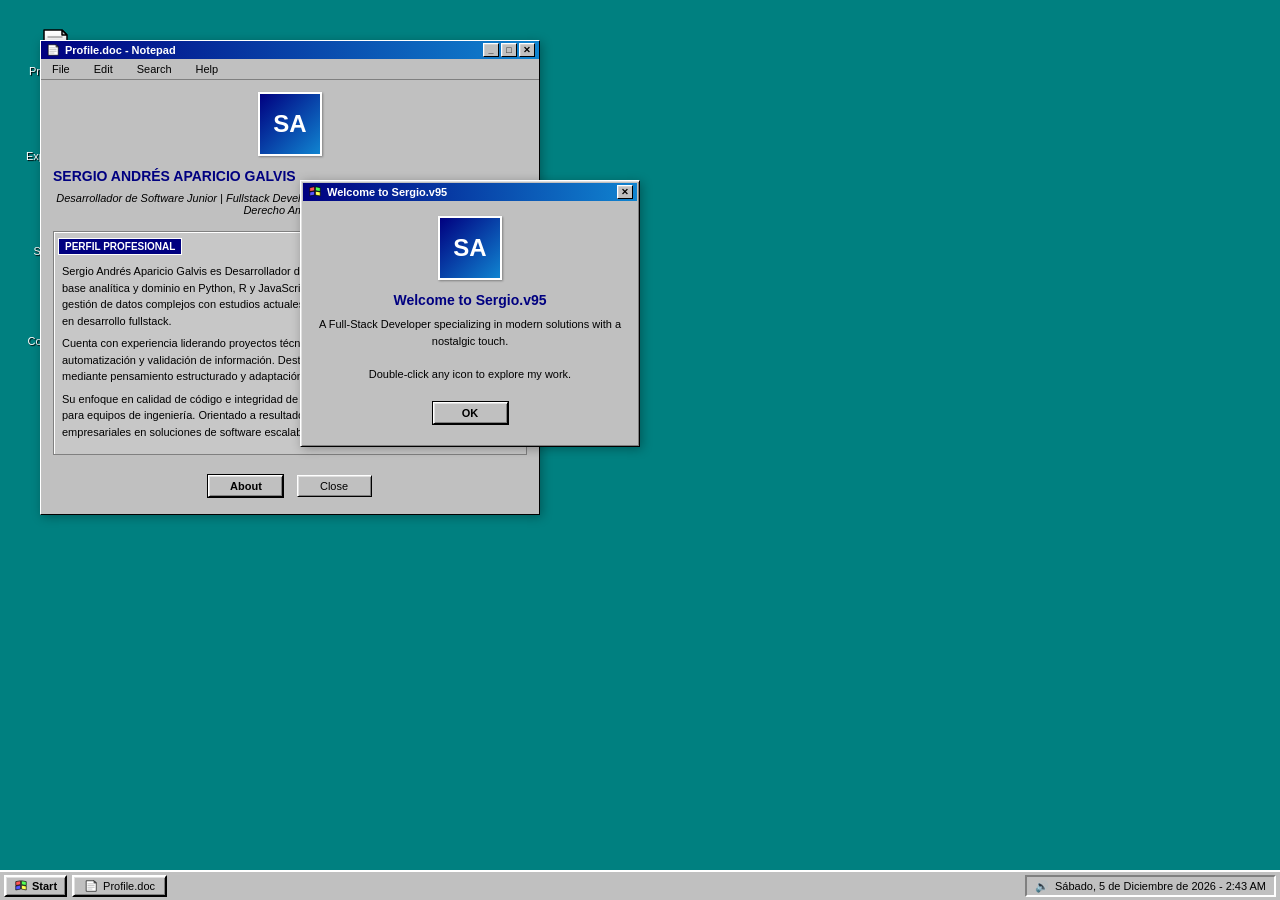
<file: index.html>
<!DOCTYPE html>
<html lang="es">
<head>
    <meta charset="UTF-8">
    <meta name="viewport" content="width=device-width, initial-scale=1.0">
    <title>Sergio.v95 - Portfolio</title>
    <link rel="stylesheet" href="css/style.css">
</head>
<body>
    <!-- Desktop -->
    <div class="desktop" id="desktop">
        <!-- Desktop Icons -->
        <div class="desktop-icon" data-window="profileWindow">
            <img src="assets/icons/profile.svg" alt="Profile Icon">
            <span>Profile.doc</span>
        </div>
        
        <div class="desktop-icon" data-window="experienceWindow">
            <img src="assets/icons/experience.svg" alt="Experience Icon">
            <span>Experience.exe</span>
        </div>
        
        <div class="desktop-icon" data-window="skillsWindow">
            <img src="assets/icons/skills.svg" alt="Skills Icon">
            <span>Skills.cpl</span>
        </div>
        
        <div class="desktop-icon" data-window="contactWindow">
            <img src="assets/icons/contact.svg" alt="Contact Icon">
            <span>Contact.lnk</span>
        </div>
    </div>

    <!-- Profile Window -->
    <div class="window active" id="profileWindow" style="top: 40px; left: 40px; width: 500px;">
        <div class="window-titlebar">
            <div class="window-titlebar-title">
                <img src="assets/icons/profile.svg" alt="">
                <span>Profile.doc - Notepad</span>
            </div>
            <div class="window-controls">
                <button class="window-btn">_</button>
                <button class="window-btn">□</button>
                <button class="window-btn">✕</button>
            </div>
        </div>
        <div class="window-menu">
            <span>File</span>
            <span>Edit</span>
            <span>Search</span>
            <span>Help</span>
        </div>
        <div class="window-content">
            <div class="welcome-avatar">SA</div>
            <div class="welcome-title">SERGIO ANDRÉS APARICIO GALVIS</div>
            <div style="text-align: center; margin-bottom: 15px; font-style: italic;">
                Desarrollador de Software Junior | Fullstack Developer in Training | Data Analyst | Biólogo | Esp. Derecho Ambiental
            </div>
            
            <div class="info-section">
                <h3>PERFIL PROFESIONAL</h3>
                <p>
                    Sergio Andrés Aparicio Galvis es Desarrollador de Software Junior en formación con sólida base analítica y dominio en Python, R y JavaScript. Combina su trayectoria profesional en gestión de datos complejos con estudios actuales en Campuslands para ofrecer rigor lógico en desarrollo fullstack.
                </p>
                <p>
                    Cuenta con experiencia liderando proyectos técnicos y optimizando procesos mediante automatización y validación de información. Destaca por resolver problemas críticos mediante pensamiento estructurado y adaptación tecnológica rápida en entornos ágiles.
                </p>
                <p>
                    Su enfoque en calidad de código e integridad de datos lo posiciona como un activo valioso para equipos de ingeniería. Orientado a resultados, busca transformar requerimientos empresariales en soluciones de software escalables y eficientes.
                </p>
            </div>

            <div style="margin-top: 15px; text-align: center;">
                <button class="btn btn-primary">About</button>
                <button class="btn">Close</button>
            </div>
        </div>
    </div>

    <!-- Experience Window -->
    <div class="window" id="experienceWindow" style="top: 70px; left: 80px; width: 550px;">
        <div class="window-titlebar">
            <div class="window-titlebar-title">
                <img src="assets/icons/experience.svg" alt="">
                <span>Experience.exe</span>
            </div>
            <div class="window-controls">
                <button class="window-btn">_</button>
                <button class="window-btn">□</button>
                <button class="window-btn">✕</button>
            </div>
        </div>
        <div class="window-menu">
            <span>File</span>
            <span>Edit</span>
            <span>View</span>
            <span>Help</span>
        </div>
        <div class="window-content">
            <h2>EXPERIENCIA LABORAL</h2>
            
            <div class="timeline-item">
                <h4>Asesor Profesional en Trámites Ambientales</h4>
                <div class="company">ALTUS SOLUTIONS S.A.S.</div>
                <div class="date">2024</div>
                <p>Gestión de bases de datos documentales y elaboración de informes técnicos estructurados. Implementación de planes de manejo mediante análisis de datos y coordinación con autoridades.</p>
            </div>

            <div class="timeline-item">
                <h4>Profesional en Entomología y Gestión de Datos</h4>
                <div class="company">Universidad Industrial de Santander</div>
                <div class="date">2024</div>
                <p>Liderazgo en equipo de investigación y gestión de bases de datos DwC utilizando lenguaje R. Estructuración, validación y limpieza de información taxonómica.</p>
            </div>

            <div class="timeline-item">
                <h4>Director de Proyecto</h4>
                <div class="company">PETROCO S.A.</div>
                <div class="date">2020 – 2021</div>
                <p>Dirección de planta de procesamiento y optimización de procesos operativos mediante monitoreo de variables críticas.</p>
            </div>

            <div class="timeline-item">
                <h4>Profesional en Evaluación de Licencias Ambientales</h4>
                <div class="company">Corporación Autónoma Regional de Santander</div>
                <div class="date">2020 – 2023</div>
                <p>Análisis técnico de expedientes digitales y emisión de conceptos mediante evaluación de datos ambientales.</p>
            </div>

            <h2 style="margin-top: 20px;">FORMACIÓN ACADÉMICA</h2>
            
            <div class="timeline-item">
                <h4>Desarrollo de Software</h4>
                <div class="company">Campuslands</div>
                <div class="date">2025 – 2026 | En curso</div>
                <p>Enfoque en desarrollo fullstack, metodologías ágiles, estructuras de datos y algoritmos.</p>
            </div>

            <div class="timeline-item">
                <h4>Derecho</h4>
                <div class="company">Politécnico Grancolombiano</div>
                <div class="date">2023 – Actualidad | En curso</div>
            </div>

            <div class="timeline-item">
                <h4>Especialista en Derecho del Medio Ambiente</h4>
                <div class="company">Universidad Santo Tomás</div>
                <div class="date">2021 – 2022 | Graduado</div>
            </div>

            <div class="timeline-item">
                <h4>Biólogo</h4>
                <div class="company">Universidad Industrial de Santander</div>
                <div class="date">2009 – 2019 | Graduado</div>
            </div>
        </div>
    </div>

    <!-- Skills Window -->
    <div class="window" id="skillsWindow" style="top: 100px; left: 120px; width: 500px;">
        <div class="window-titlebar">
            <div class="window-titlebar-title">
                <img src="assets/icons/skills.svg" alt="">
                <span>Skills.cpl - Panel de Control</span>
            </div>
            <div class="window-controls">
                <button class="window-btn">_</button>
                <button class="window-btn">□</button>
                <button class="window-btn">✕</button>
            </div>
        </div>
        <div class="window-menu">
            <span>File</span>
            <span>Edit</span>
            <span>View</span>
        </div>
        <div class="window-content">
            <h2>HABILIDADES TÉCNICAS</h2>
            
            <div class="info-section">
                <h3>Lenguajes de Programación</h3>
                <span class="skill-tag">Python</span>
                <span class="skill-tag">JavaScript</span>
                <span class="skill-tag">R</span>
                <span class="skill-tag">SQL (Básico)</span>
            </div>

            <div class="info-section">
                <h3>Desarrollo Web</h3>
                <span class="skill-tag">HTML5</span>
                <span class="skill-tag">CSS3</span>
                <span class="skill-tag">Git</span>
                <span class="skill-tag">GitHub</span>
            </div>

            <div class="info-section">
                <h3>Herramientas y Tecnologías</h3>
                <span class="skill-tag">IA Generativa</span>
                <span class="skill-tag">Cartography (ESRI)</span>
                <span class="skill-tag">GBIF</span>
            </div>

            <div class="info-section">
                <h3>Gestión de Datos</h3>
                <span class="skill-tag">Limpieza de bases de datos</span>
                <span class="skill-tag">Estructuración de información</span>
                <span class="skill-tag">Darwin Core</span>
            </div>

            <div class="info-section">
                <h3>Idiomas</h3>
                <p>🇬🇧 Inglés Nivel B2 (Intermedio)</p>
                <p>🇪 Español Nativo</p>
            </div>

            <h2 style="margin-top: 20px;">COMPETENCIAS TRANSVERSALES</h2>
            <ul>
                <li>Pensamiento Lógico Estructurado</li>
                <li>Resolución de Problemas Críticos</li>
                <li>Adaptabilidad Tecnológica</li>
                <li>Liderazgo de Proyectos</li>
                <li>Trabajo Colaborativo en Entornos Ágiles</li>
                <li>Comunicación Técnica Efectiva</li>
                <li>Gestión Rigurosa de Datos</li>
                <li>Orientación al Detalle y Calidad</li>
                <li>Proactividad y Optimización de Procesos</li>
            </ul>

            <h2 style="margin-top: 20px;">PROYECTOS TECNOLÓGICOS</h2>
            
            <div class="timeline-item">
                <h4>Aplicación de Control Financiero</h4>
                <div class="company">Campuslands | 2026</div>
                <p>Desarrollo en Python para control y análisis de presupuestos personales. Implementación ágil de proyectos con sprints y entregas incrementales.</p>
            </div>

            <div class="timeline-item">
                <h4>Tienda Online con Reproductor Musical</h4>
                <div class="company">Campuslands | 2026</div>
                <p>Maquetación HTML y CSS de e-commerce con funcionalidades multimedia integradas. Diseño responsivo.</p>
            </div>

            <div class="timeline-item">
                <h4>Smart City Fix</h4>
                <div class="company">n8n &amp; JS Vanilla | 2026</div>
                <p>Reportes en tiempo real para respuestas inmediatas. Sistema de recolección de reportes urbanos automatizado en n8n con panel de control dinámico.</p>
            </div>
        </div>
    </div>

    <!-- Contact Window -->
    <div class="window" id="contactWindow" style="top: 130px; left: 160px; width: 450px;">
        <div class="window-titlebar">
            <div class="window-titlebar-title">
                <img src="assets/icons/contact.svg" alt="">
                <span>Contact.lnk</span>
            </div>
            <div class="window-controls">
                <button class="window-btn">_</button>
                <button class="window-btn">□</button>
                <button class="window-btn">✕</button>
            </div>
        </div>
        <div class="window-menu">
            <span>File</span>
            <span>Edit</span>
            <span>Help</span>
        </div>
        <div class="window-content">
            <h2>INFORMACIÓN DE CONTACTO</h2>
            
            <div class="contact-info">
                <p><strong>📱 Teléfono:</strong> 3203594850</p>
                <p><strong>📧 Correo:</strong> sergioandresapariciogalvis@outlook.com</p>
                <p><strong>📍 Ubicación:</strong> Piedecuesta, Santander</p>
            </div>

            <div class="contact-links" style="margin-top: 20px;">
                <h3>Conecta conmigo:</h3>
                <p>🔗 <a href="https://www.linkedin.com/in/sergio-andr%C3%A9s-aparicio-galvis-62b6b8213/" target="_blank" rel="noopener noreferrer">LinkedIn</a></p>
                <p>🔗 <a href="https://github.com/Sergioandresaparicio" target="_blank" rel="noopener noreferrer">GitHub</a></p>
                <p>🔗 <a href="#" id="portfolioContactLink">Portafolio</a></p>
            </div>

            <div style="margin-top: 20px; padding: 10px; background-color: #ffffcc; border: 1px solid #000; box-shadow: inset 1px 1px 0 #fff;">
                <strong>💡 Tip:</strong> Doble-clic en cualquier icono de escritorio para explorar más información.
            </div>
        </div>
    </div>

    <!-- Welcome Dialog -->
    <div class="dialog-box active" id="welcomeDialog" style="top: 180px; left: 300px; width: 340px;">
        <div class="window-titlebar">
            <div class="window-titlebar-title">
                <img src="assets/icons/start.svg" alt="">
                <span>Welcome to Sergio.v95</span>
            </div>
            <button class="window-btn">✕</button>
        </div>
        <div class="dialog-content">
            <div class="welcome-avatar">SA</div>
            <div class="welcome-title">Welcome to Sergio.v95</div>
            <div class="welcome-text">
                A Full-Stack Developer specializing in modern solutions with a nostalgic touch.<br><br>
                Double-click any icon to explore my work.
            </div>
            <div class="dialog-buttons">
                <button class="btn btn-primary">OK</button>
            </div>
        </div>
    </div>

    <!-- About Dialog -->
    <div class="dialog-box" id="aboutDialog" style="width: 320px;">
        <div class="window-titlebar">
            <div class="window-titlebar-title">
                <img src="assets/icons/profile.svg" alt="">
                <span>About Profile.doc</span>
            </div>
            <button class="window-btn">✕</button>
        </div>
        <div class="dialog-content">
            <p style="margin-bottom: 10px;"><strong>Sergio.v95 Portfolio</strong></p>
            <p>Version 1.0 (Build 95)</p>
            <p style="margin: 15px 0;">A Windows 95 inspired portfolio showcasing the skills and experience of Sergio Andrés Aparicio Galvis.</p>
            <p style="font-size: 10px; color: #808080;">© 2026 - Made with 💙 and nostalgia</p>
            <div class="dialog-buttons">
                <button class="btn btn-primary">OK</button>
            </div>
        </div>
    </div>

    <!-- LinkedIn Dialog -->
    <div class="dialog-box" id="linkedinDialog" style="width: 320px;">
        <div class="window-titlebar">
            <div class="window-titlebar-title">
                <img src="assets/icons/contact.svg" alt="">
                <span>LinkedIn</span>
            </div>
            <button class="window-btn">✕</button>
        </div>
        <div class="dialog-content">
            <p>Conéctate conmigo en LinkedIn para ver mi red profesional y recomendaciones.</p>
            <div class="dialog-buttons">
                <a href="https://www.linkedin.com/in/sergio-andr%C3%A9s-aparicio-galvis-62b6b8213/" target="_blank" rel="noopener noreferrer" class="btn btn-primary" style="text-decoration: none; display: inline-block; text-align: center; line-height: 14px;">Visit Profile</a>
                <button class="btn">Close</button>
            </div>
        </div>
    </div>

    <!-- GitHub Dialog -->
    <div class="dialog-box" id="githubDialog" style="width: 320px;">
        <div class="window-titlebar">
            <div class="window-titlebar-title">
                <img src="assets/icons/contact.svg" alt="">
                <span>GitHub</span>
            </div>
            <button class="window-btn">✕</button>
        </div>
        <div class="dialog-content">
            <p>Revisa mis repositorios y contribuciones en GitHub.</p>
            <div class="dialog-buttons">
                <a href="https://github.com/Sergioandresaparicio" target="_blank" rel="noopener noreferrer" class="btn btn-primary" style="text-decoration: none; display: inline-block; text-align: center; line-height: 14px;">Visit GitHub</a>
                <button class="btn">Close</button>
            </div>
        </div>
    </div>

    <!-- Portfolio Dialog -->
    <div class="dialog-box" id="portfolioDialog" style="width: 320px;">
        <div class="window-titlebar">
            <div class="window-titlebar-title">
                <img src="assets/icons/contact.svg" alt="">
                <span>Portfolio</span>
            </div>
            <button class="window-btn">✕</button>
        </div>
        <div class="dialog-content">
            <p>You're already here! This is my retro Windows 95 portfolio.</p>
            <div class="dialog-buttons">
                <button class="btn btn-primary">OK</button>
            </div>
        </div>
    </div>

    <!-- Start Menu -->
    <div class="start-menu" id="startMenu">
        <div class="start-menu-sidebar">
            <span>Windows 95</span>
        </div>
        <div class="start-menu-items">
            <div class="start-menu-item" data-window="profileWindow">
                <img src="assets/icons/profile.svg" alt=""> Profile.doc
            </div>
            <div class="start-menu-item" data-window="experienceWindow">
                <img src="assets/icons/experience.svg" alt=""> Experience.exe
            </div>
            <div class="start-menu-item" data-window="skillsWindow">
                <img src="assets/icons/skills.svg" alt=""> Skills.cpl
            </div>
            <div class="start-menu-item" data-window="contactWindow">
                <img src="assets/icons/contact.svg" alt=""> Contact.lnk
            </div>
            <div class="start-menu-divider"></div>
            <div class="start-menu-item" data-dialog="aboutDialog">
                <img src="assets/icons/profile.svg" alt=""> About
            </div>
        </div>
    </div>

    <!-- Taskbar -->
    <div class="taskbar">
        <button class="start-btn" id="startBtn" onclick="toggleStartMenu()">
            <img src="assets/icons/start.svg" alt="">
            <span>Start</span>
        </button>
        <div id="taskbarItems"></div>
        <div class="system-tray">
            <span>🔊</span>
            <span id="clock">12:00 AM</span>
        </div>
    </div>

    <script src="js/script.js"></script>
</body>
</html>
</file>
<file: css/style.css>
/* Design System - Windows 95 Retro Premium */
:root {
    --win-bg: #c0c0c0;
    --win-light: #ffffff;
    --win-border-light: #dfdfdf;
    --win-border-dark: #808080;
    --win-dark: #000000;
    --win-blue-start: #000080;
    --win-blue-end: #1084d0;
    --win-text: #000000;
    --win-text-light: #ffffff;
    --desktop-bg: #008080;
    --selection-bg: #000080;
    --window-shadow: rgba(0, 0, 0, 0.3);
}

* {
    margin: 0;
    padding: 0;
    box-sizing: border-box;
    user-select: none;
}

body {
    font-family: 'MS Sans Serif', Tahoma, Geneva, sans-serif;
    font-size: 11px;
    background-color: var(--desktop-bg);
    overflow: hidden;
    height: 100vh;
    color: var(--win-text);
}

/* Desktop Styles */
.desktop {
    position: relative;
    height: calc(100vh - 30px);
    padding: 15px;
    display: flex;
    flex-direction: column;
    flex-wrap: wrap;
    align-content: flex-start;
    gap: 15px;
}

.desktop-icon {
    width: 80px;
    height: 75px;
    display: flex;
    flex-direction: column;
    align-items: center;
    justify-content: center;
    text-align: center;
    cursor: pointer;
    padding: 5px;
    border: 1px dotted transparent;
    transition: background-color 0.1s;
}

.desktop-icon:hover {
    background-color: rgba(255, 255, 255, 0.1);
    border: 1px dotted rgba(255, 255, 255, 0.3);
}

.desktop-icon.selected {
    border: 1px dotted #ffffff;
}

.desktop-icon img {
    width: 32px;
    height: 32px;
    margin-bottom: 5px;
    image-rendering: pixelated;
}

.desktop-icon span {
    color: var(--win-text-light);
    text-shadow: 1px 1px 1px var(--win-dark);
    display: block;
    font-size: 11px;
    padding: 2px 4px;
    border-radius: 2px;
    word-break: break-word;
    max-height: 28px;
    overflow: hidden;
    text-overflow: ellipsis;
}

.desktop-icon.selected span {
    background-color: var(--selection-bg);
    text-shadow: none;
}

/* Window Styles */
.window {
    position: absolute;
    background-color: var(--win-bg);
    border-top: 1.5px solid var(--win-light);
    border-left: 1.5px solid var(--win-light);
    border-right: 1.5px solid var(--win-dark);
    border-bottom: 1.5px solid var(--win-dark);
    box-shadow: inset 1px 1px 0px var(--win-border-light), 
                inset -1px -1px 0px var(--win-border-dark),
                2px 2px 10px var(--window-shadow);
    min-width: 320px;
    display: none;
    z-index: 100;
}

.window.active {
    display: flex;
    flex-direction: column;
}

.window-titlebar {
    background: linear-gradient(90deg, var(--win-blue-start), var(--win-blue-end));
    color: var(--win-text-light);
    padding: 3px 4px 4px 5px;
    font-weight: bold;
    display: flex;
    justify-content: space-between;
    align-items: center;
    cursor: move;
    height: 18px;
}

.window-titlebar.inactive {
    background: var(--win-border-dark);
    color: var(--win-border-light);
}

.window-titlebar-title {
    display: flex;
    align-items: center;
    gap: 5px;
    font-size: 11px;
}

.window-titlebar-title img {
    width: 14px;
    height: 14px;
    image-rendering: pixelated;
}

.window-controls {
    display: flex;
    gap: 2px;
}

.window-btn {
    width: 16px;
    height: 14px;
    background-color: var(--win-bg);
    border-top: 1px solid var(--win-light);
    border-left: 1px solid var(--win-light);
    border-right: 1px solid var(--win-dark);
    border-bottom: 1px solid var(--win-dark);
    box-shadow: inset 0.5px 0.5px 0px var(--win-border-light);
    color: var(--win-dark);
    font-size: 9px;
    font-weight: bold;
    line-height: 10px;
    text-align: center;
    cursor: pointer;
    display: flex;
    align-items: center;
    justify-content: center;
    padding: 0;
}

.window-btn:active {
    border-top: 1px solid var(--win-dark);
    border-left: 1px solid var(--win-dark);
    border-right: 1px solid var(--win-light);
    border-bottom: 1px solid var(--win-light);
    box-shadow: none;
    padding-top: 1px;
    padding-left: 1px;
}

.window-menu {
    background-color: var(--win-bg);
    padding: 3px 5px;
    border-bottom: 1px solid var(--win-border-dark);
    box-shadow: 0 1px 0 var(--win-light);
    display: flex;
    gap: 12px;
}

.window-menu span {
    cursor: pointer;
    padding: 1px 6px;
}

.window-menu span:hover {
    background-color: var(--selection-bg);
    color: var(--win-text-light);
}

.window-content {
    padding: 12px;
    background-color: var(--win-bg);
    max-height: calc(100vh - 160px);
    overflow-y: auto;
    flex-grow: 1;
}

.window-content h2 {
    font-size: 13px;
    margin-bottom: 12px;
    border-bottom: 2px solid var(--win-blue-start);
    padding-bottom: 3px;
    color: var(--win-blue-start);
}

.window-content h3 {
    font-size: 11px;
    margin: 12px 0 6px 0;
    color: var(--win-blue-start);
    text-transform: uppercase;
}

.window-content p, .window-content li {
    font-size: 11px;
    line-height: 1.5;
    margin-bottom: 6px;
}

.window-content ul {
    margin-left: 18px;
    margin-bottom: 10px;
    list-style-type: square;
}

/* Scrollbar styling */
::-webkit-scrollbar {
    width: 16px;
    height: 16px;
}

::-webkit-scrollbar-track {
    background: #dfdfdf;
    box-shadow: inset 1px 1px 0 #808080, inset -1px -1px 0 #ffffff;
}

::-webkit-scrollbar-thumb {
    background: var(--win-bg);
    border-top: 1px solid var(--win-light);
    border-left: 1px solid var(--win-light);
    border-right: 1px solid var(--win-dark);
    border-bottom: 1px solid var(--win-dark);
    box-shadow: inset 1px 1px 0 var(--win-border-light), inset -1px -1px 0 var(--win-border-dark);
}

::-webkit-scrollbar-button {
    background: var(--win-bg);
    border-top: 1px solid var(--win-light);
    border-left: 1px solid var(--win-light);
    border-right: 1px solid var(--win-dark);
    border-bottom: 1px solid var(--win-dark);
    box-shadow: inset 1px 1px 0 var(--win-border-light), inset -1px -1px 0 var(--win-border-dark);
    height: 16px;
    width: 16px;
    display: block;
}

/* Button style */
.btn {
    background-color: var(--win-bg);
    border-top: 1.5px solid var(--win-light);
    border-left: 1.5px solid var(--win-light);
    border-right: 1.5px solid var(--win-dark);
    border-bottom: 1.5px solid var(--win-dark);
    box-shadow: inset 1px 1px 0 var(--win-border-light), inset -1px -1px 0 var(--win-border-dark);
    padding: 4px 15px;
    margin: 5px;
    cursor: pointer;
    font-family: inherit;
    font-size: 11px;
    min-width: 75px;
    outline: none;
}

.btn:focus {
    outline: 1px dotted var(--win-dark);
    outline-offset: -4px;
}

.btn:active {
    border-top: 1.5px solid var(--win-dark);
    border-left: 1.5px solid var(--win-dark);
    border-right: 1.5px solid var(--win-light);
    border-bottom: 1.5px solid var(--win-light);
    box-shadow: none;
    transform: translate(1px, 1px);
}

.btn-primary {
    font-weight: bold;
    outline: 1px solid var(--win-dark);
}

/* Taskbar Styles */
.taskbar {
    position: fixed;
    bottom: 0;
    left: 0;
    right: 0;
    height: 30px;
    background-color: var(--win-bg);
    border-top: 2px solid var(--win-light);
    display: flex;
    align-items: center;
    padding: 2px 4px;
    z-index: 1000;
}

.start-btn {
    display: flex;
    align-items: center;
    gap: 4px;
    background-color: var(--win-bg);
    border-top: 2px solid var(--win-light);
    border-left: 2px solid var(--win-light);
    border-right: 2px solid var(--win-dark);
    border-bottom: 2px solid var(--win-dark);
    box-shadow: inset 1px 1px 0 var(--win-border-light), inset -1px -1px 0 var(--win-border-dark);
    padding: 2px 8px;
    cursor: pointer;
    font-weight: bold;
    font-family: inherit;
    font-size: 11px;
    height: 22px;
    margin-right: 5px;
}

.start-btn:active, .start-btn.active {
    border-top: 2px solid var(--win-dark);
    border-left: 2px solid var(--win-dark);
    border-right: 2px solid var(--win-light);
    border-bottom: 2px solid var(--win-light);
    box-shadow: none;
    background-color: var(--win-border-light);
    padding-top: 3px;
    padding-left: 9px;
}

.start-btn img {
    width: 14px;
    height: 14px;
    image-rendering: pixelated;
}

#taskbarItems {
    flex-grow: 1;
    display: flex;
    gap: 4px;
    overflow-x: auto;
    height: 24px;
    align-items: center;
}

.taskbar-item {
    background-color: var(--win-bg);
    border-top: 2px solid var(--win-light);
    border-left: 2px solid var(--win-light);
    border-right: 2px solid var(--win-dark);
    border-bottom: 2px solid var(--win-dark);
    box-shadow: inset 1px 1px 0 var(--win-border-light), inset -1px -1px 0 var(--win-border-dark);
    padding: 2px 10px;
    cursor: pointer;
    height: 22px;
    display: flex;
    align-items: center;
    max-width: 130px;
    font-size: 11px;
    overflow: hidden;
    text-overflow: ellipsis;
    white-space: nowrap;
}

.taskbar-item:active, .taskbar-item.active {
    border-top: 2px solid var(--win-dark);
    border-left: 2px solid var(--win-dark);
    border-right: 2px solid var(--win-light);
    border-bottom: 2px solid var(--win-light);
    box-shadow: none;
    background-color: var(--win-border-light);
    padding-top: 3px;
    padding-left: 11px;
}

.taskbar-item img {
    width: 14px;
    height: 14px;
    margin-right: 5px;
    image-rendering: pixelated;
}

.system-tray {
    margin-left: auto;
    background-color: var(--win-bg);
    border-top: 2px solid var(--win-border-dark);
    border-left: 2px solid var(--win-border-dark);
    border-right: 2px solid var(--win-light);
    border-bottom: 2px solid var(--win-light);
    padding: 2px 8px;
    height: 22px;
    display: flex;
    align-items: center;
    gap: 6px;
    font-size: 11px;
}

/* Start Menu */
.start-menu {
    position: fixed;
    bottom: 30px;
    left: 4px;
    width: 180px;
    background-color: var(--win-bg);
    border-top: 2px solid var(--win-light);
    border-left: 2px solid var(--win-light);
    border-right: 2px solid var(--win-dark);
    border-bottom: 2px solid var(--win-dark);
    box-shadow: inset 1px 1px 0 var(--win-border-light), inset -1px -1px 0 var(--win-border-dark), 2px 2px 10px rgba(0, 0, 0, 0.4);
    display: none;
    z-index: 1001;
}

.start-menu.active {
    display: block;
}

.start-menu-sidebar {
    position: absolute;
    left: 0;
    top: 0;
    bottom: 0;
    width: 24px;
    background: linear-gradient(180deg, var(--win-blue-start), var(--win-blue-end));
    display: flex;
    align-items: flex-end;
    justify-content: center;
    padding-bottom: 10px;
}

.start-menu-sidebar span {
    color: var(--win-text-light);
    font-weight: bold;
    font-size: 14px;
    transform: rotate(-90deg);
    white-space: nowrap;
    margin-left: -5px;
    transform-origin: 50% 50%;
}

.start-menu-items {
    margin-left: 24px;
    padding: 2px;
}

.start-menu-item {
    padding: 6px 8px;
    cursor: pointer;
    display: flex;
    align-items: center;
    gap: 8px;
    font-size: 11px;
}

.start-menu-item:hover {
    background-color: var(--selection-bg);
    color: var(--win-text-light);
}

.start-menu-item img {
    width: 16px;
    height: 16px;
    image-rendering: pixelated;
}

.start-menu-divider {
    height: 1px;
    background-color: var(--win-border-dark);
    box-shadow: 0 1px 0 var(--win-light);
    margin: 4px 2px;
}

/* Dialog Box */
.dialog-box {
    position: absolute;
    background-color: var(--win-bg);
    border-top: 1.5px solid var(--win-light);
    border-left: 1.5px solid var(--win-light);
    border-right: 1.5px solid var(--win-dark);
    border-bottom: 1.5px solid var(--win-dark);
    box-shadow: inset 1px 1px 0px var(--win-border-light), 
                inset -1px -1px 0px var(--win-border-dark),
                2px 2px 10px var(--window-shadow);
    padding: 2px;
    display: none;
    z-index: 2000;
    min-width: 320px;
}

.dialog-box.active {
    display: flex;
    flex-direction: column;
}

.dialog-content {
    padding: 15px;
    text-align: center;
}

.dialog-buttons {
    display: flex;
    justify-content: center;
    gap: 10px;
    margin-top: 15px;
}

/* Notepad Editor Styles */
.notepad-textarea {
    width: 100%;
    height: 250px;
    font-family: 'Courier New', Courier, monospace;
    font-size: 12px;
    background-color: var(--win-light);
    color: var(--win-dark);
    border-top: 1.5px solid var(--win-border-dark);
    border-left: 1.5px solid var(--win-border-dark);
    border-right: 1.5px solid var(--win-light);
    border-bottom: 1.5px solid var(--win-light);
    padding: 6px;
    resize: none;
    outline: none;
}

/* Professional Card Aesthetic */
.welcome-avatar {
    width: 64px;
    height: 64px;
    background: linear-gradient(135deg, #000080 0%, #1084d0 100%);
    border: 2px solid var(--win-light);
    box-shadow: 1px 1px 2px var(--win-border-dark);
    margin: 0 auto 12px;
    display: flex;
    align-items: center;
    justify-content: center;
    font-size: 24px;
    font-weight: bold;
    color: var(--win-text-light);
}

.welcome-title {
    font-size: 14px;
    font-weight: bold;
    margin-bottom: 8px;
    color: var(--win-blue-start);
}

.welcome-text {
    font-size: 11px;
    line-height: 1.5;
    margin-bottom: 12px;
}

.info-section {
    margin-bottom: 12px;
    border: 1px solid var(--win-border-dark);
    padding: 8px;
    background: rgba(255, 255, 255, 0.1);
    box-shadow: inset 1px 1px 0 var(--win-light);
}

.info-section h3 {
    background-color: var(--win-blue-start);
    color: var(--win-text-light);
    padding: 2px 6px;
    margin-bottom: 8px;
    margin-top: -14px;
    margin-left: -4px;
    display: inline-block;
    border: 1px solid var(--win-light);
    font-size: 10px;
}

.timeline-item {
    margin-bottom: 10px;
    padding-left: 8px;
    border-left: 2px solid var(--win-blue-start);
}

.timeline-item h4 {
    font-size: 11px;
    color: var(--win-blue-start);
    margin-bottom: 2px;
}

.timeline-item .company {
    font-weight: bold;
    font-size: 11px;
}

.timeline-item .date {
    color: var(--win-border-dark);
    font-size: 10px;
    margin-bottom: 4px;
}

.skill-tag {
    display: inline-block;
    background-color: var(--win-blue-start);
    color: var(--win-text-light);
    padding: 2px 6px;
    margin: 2px;
    font-size: 9px;
    border-top: 1px solid var(--win-light);
    border-left: 1px solid var(--win-light);
    border-right: 1px solid var(--win-dark);
    border-bottom: 1px solid var(--win-dark);
}

.contact-info {
    line-height: 1.6;
    text-align: left;
    margin-bottom: 12px;
}

.contact-info a {
    color: var(--win-blue-start);
    text-decoration: underline;
}

.contact-info a:hover {
    color: var(--win-blue-end);
}
</file>
